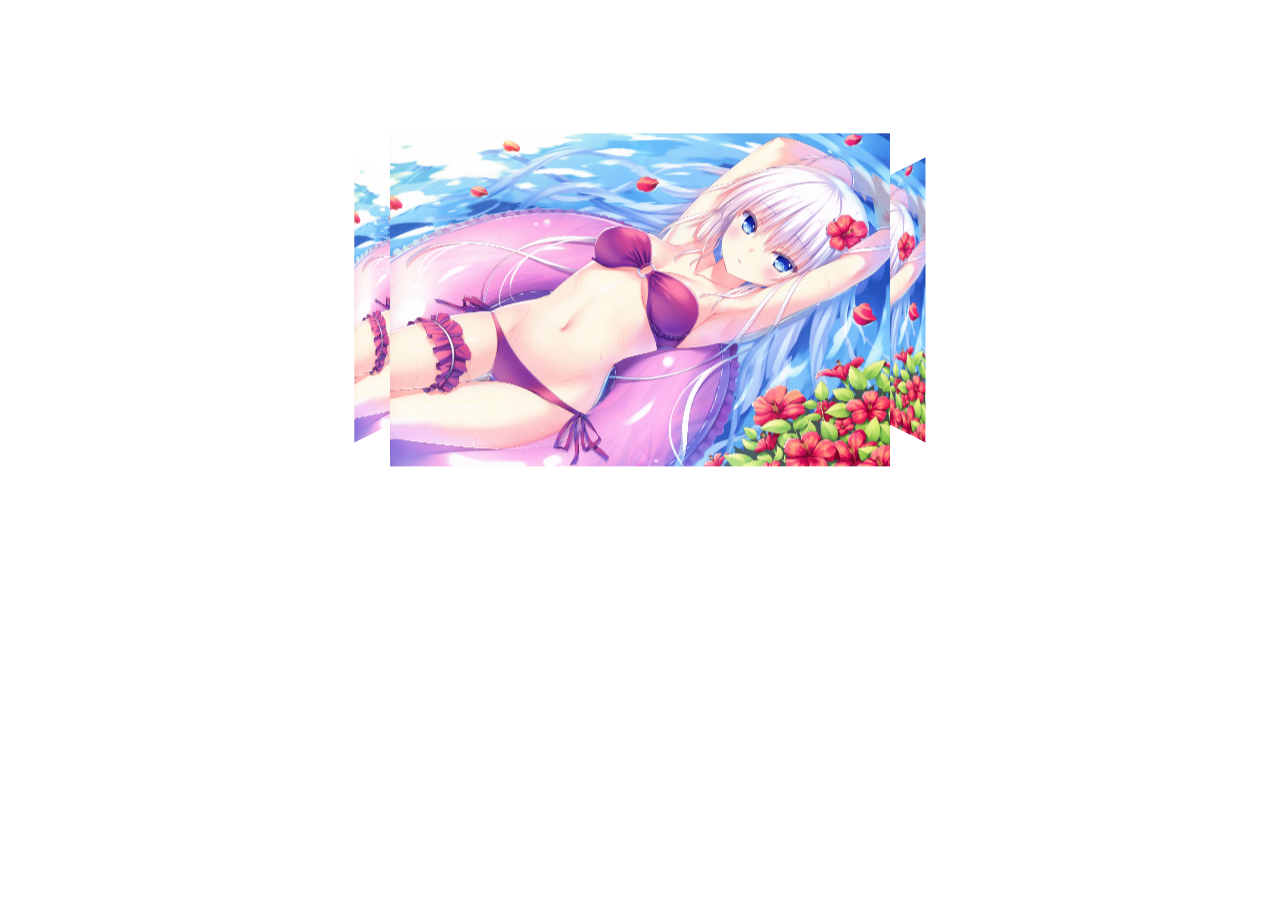
<file: index.html>
<!--旋转木马案例-->
<!DOCTYPE html>
<html lang="en">
<head>
    <meta charset="UTF-8">
    <title>Title</title>
    <style>
        body {
            perspective: 500px;
        }
        .box {
            position: relative;
            width: 300px;
            height: 200px;
            margin: 200px auto;
            transition: all 1.5s;
            transform-style: preserve-3d;
        }
        div[class^=img] {
            position: absolute;
            left: 0;
            top: 0;
            width: 100%;
            height: 100%;
        }
        .box img {
            width: 100%;
            height: 100%;
        }
        .box .img1 {
            transform:rotateY(90deg) translateZ(-200px) ;
        }
        .box .img2 {
            transform: translateX(200px) rotateY(-90deg);
        }
        .box .img3 {
            transform: translateZ(200px);
        }
        .box .img4 {
            transform: translateZ(-200px);
        }
        .box:hover {
            transform: rotateY(90deg);
        }
    </style>
</head>
<body>
    <div class="box">
        <div class="img1"><img src="image1.jpg" alt=""></div>
        <div class="img2"><img src="image1.jpg" alt=""></div>
        <div class="img3"><img src="image1.jpg" alt=""></div>
        <div class="img4"><img src="image1.jpg" alt=""></div>
        <div class="img5"><img src="image1.jpg" alt=""></div>
    </div>
</body>
</html>
</file>
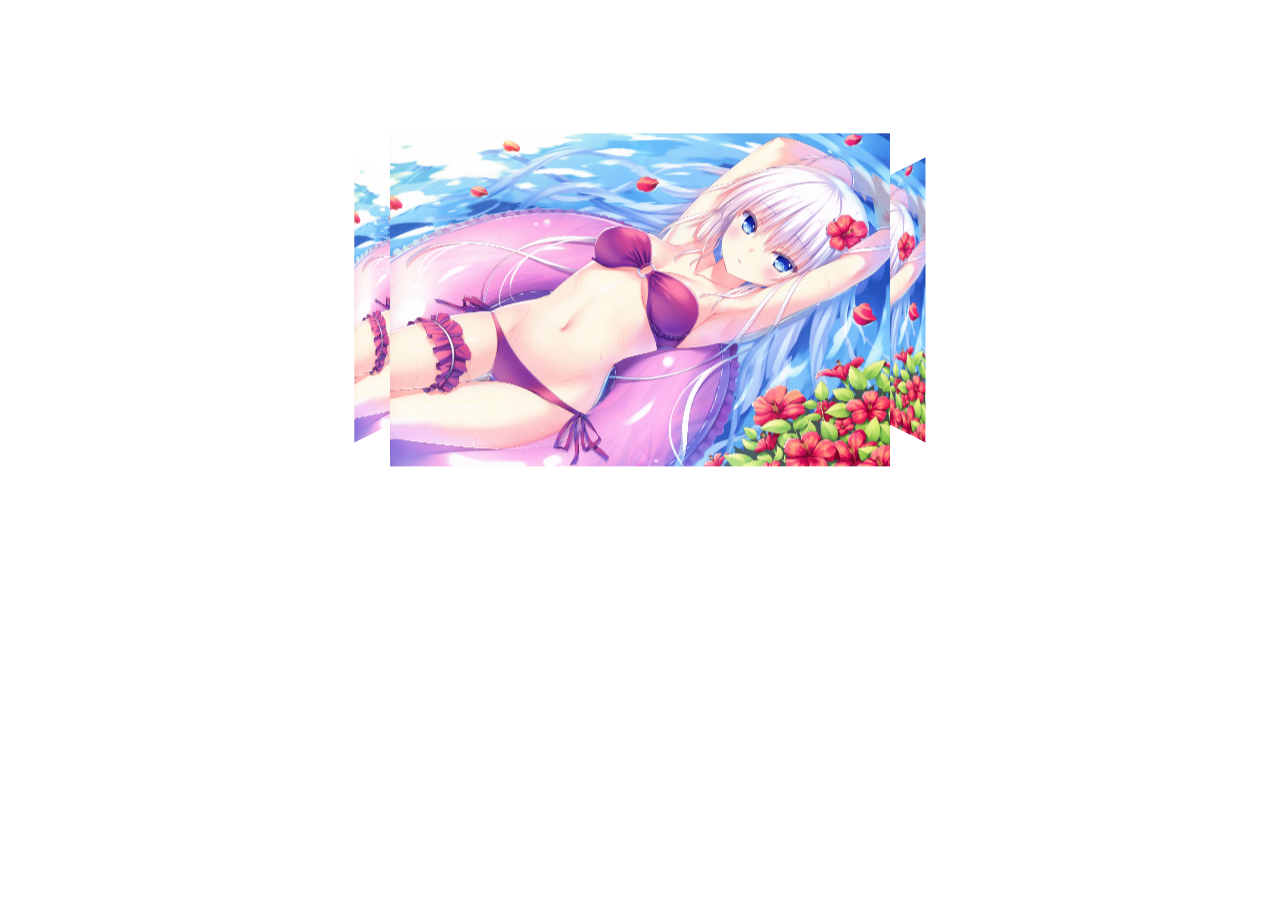
<file: 1-1.html>
<!--旋转木马案例-->
<!DOCTYPE html>
<html lang="en">
<head>
    <meta charset="UTF-8">
    <title>Title</title>
    <style>
        body {
            perspective: 500px;
        }
        .box {
            position: relative;
            width: 300px;
            height: 200px;
            margin: 200px auto;
            transition: all 1.5s;
            transform-style: preserve-3d;
        }
        div[class^=img] {
            position: absolute;
            left: 0;
            top: 0;
            width: 100%;
            height: 100%;
        }
        .box img {
            width: 100%;
            height: 100%;
        }
        .box .img1 {
            transform:rotateY(90deg) translateZ(-200px) ;
        }
        .box .img2 {
            transform: translateX(200px) rotateY(-90deg);
        }
        .box .img3 {
            transform: translateZ(200px);
        }
        .box .img4 {
            transform: translateZ(-200px);
        }
        .box:hover {
            transform: rotateY(90deg);
        }
    </style>
</head>
<body>
    <div class="box">
        <div class="img1"><img src="image1.jpg" alt=""></div>
        <div class="img2"><img src="image1.jpg" alt=""></div>
        <div class="img3"><img src="image1.jpg" alt=""></div>
        <div class="img4"><img src="image1.jpg" alt=""></div>
        <div class="img5"><img src="image1.jpg" alt=""></div>
    </div>
</body>
</html>
</file>
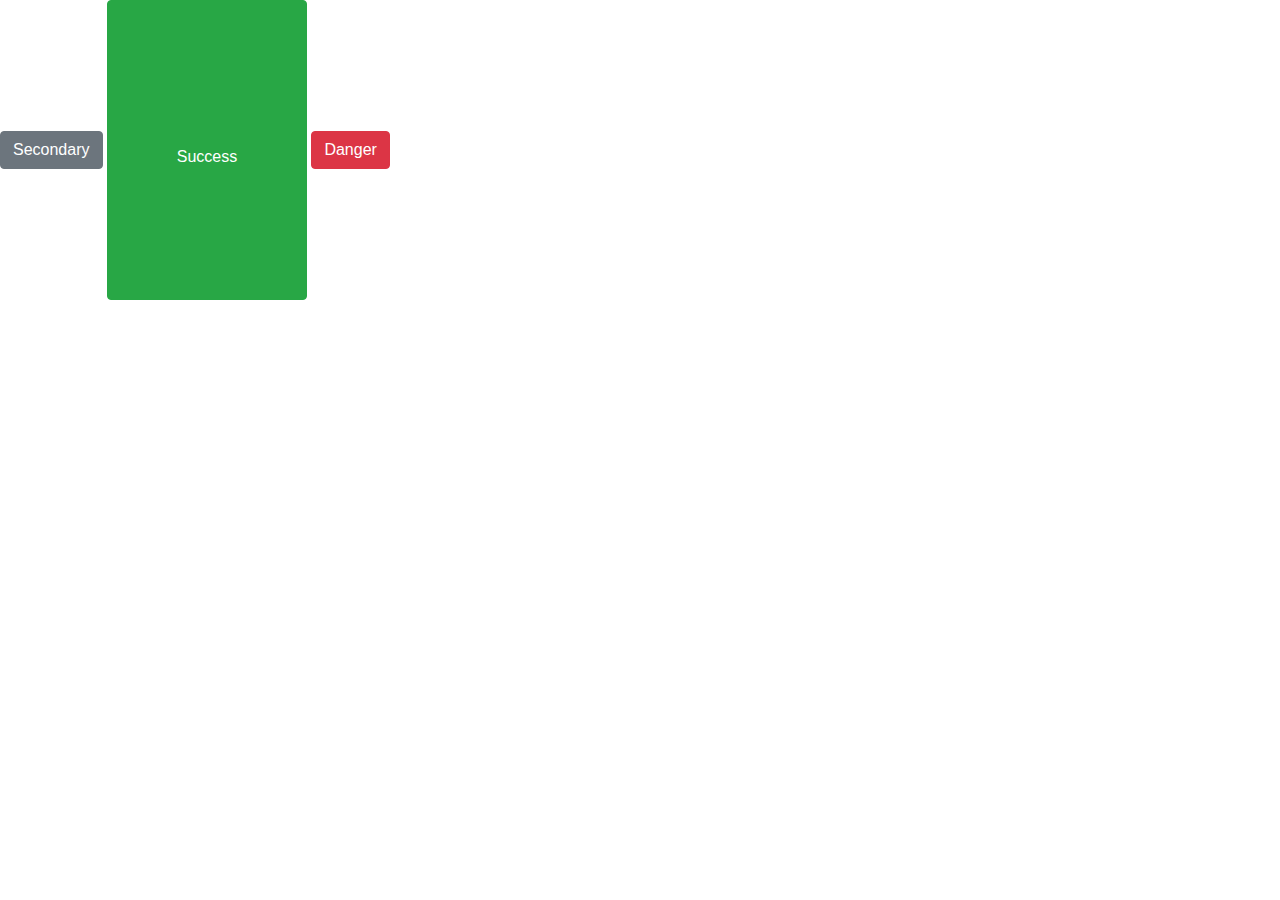
<file: 1-2.html>
<!doctype html>
<html lang="en">
<head>
    <meta charset="UTF-8">
    <meta name="viewport"
          content="width=device-width, user-scalable=no, initial-scale=1.0, maximum-scale=1.0, minimum-scale=1.0">
    <meta http-equiv="X-UA-Compatible" content="ie=edge">
    <title>Document</title>
    <!-- CSS -->
    <link rel="stylesheet" href="bootstrap/css/bootstrap.min.css">
    <style>
        .logo {
            width: 200px;
            height: 300px;
            line-height: 300px;
        }
    </style>
</head>
<body>
<div>
    <button type="button" class="btn btn-secondary">Secondary</button>
    <button type="button" class="btn btn-success logo">Success</button>
    <button type="button" class="btn btn-danger">Danger</button>
</div>
</body>
</html>
</file>
